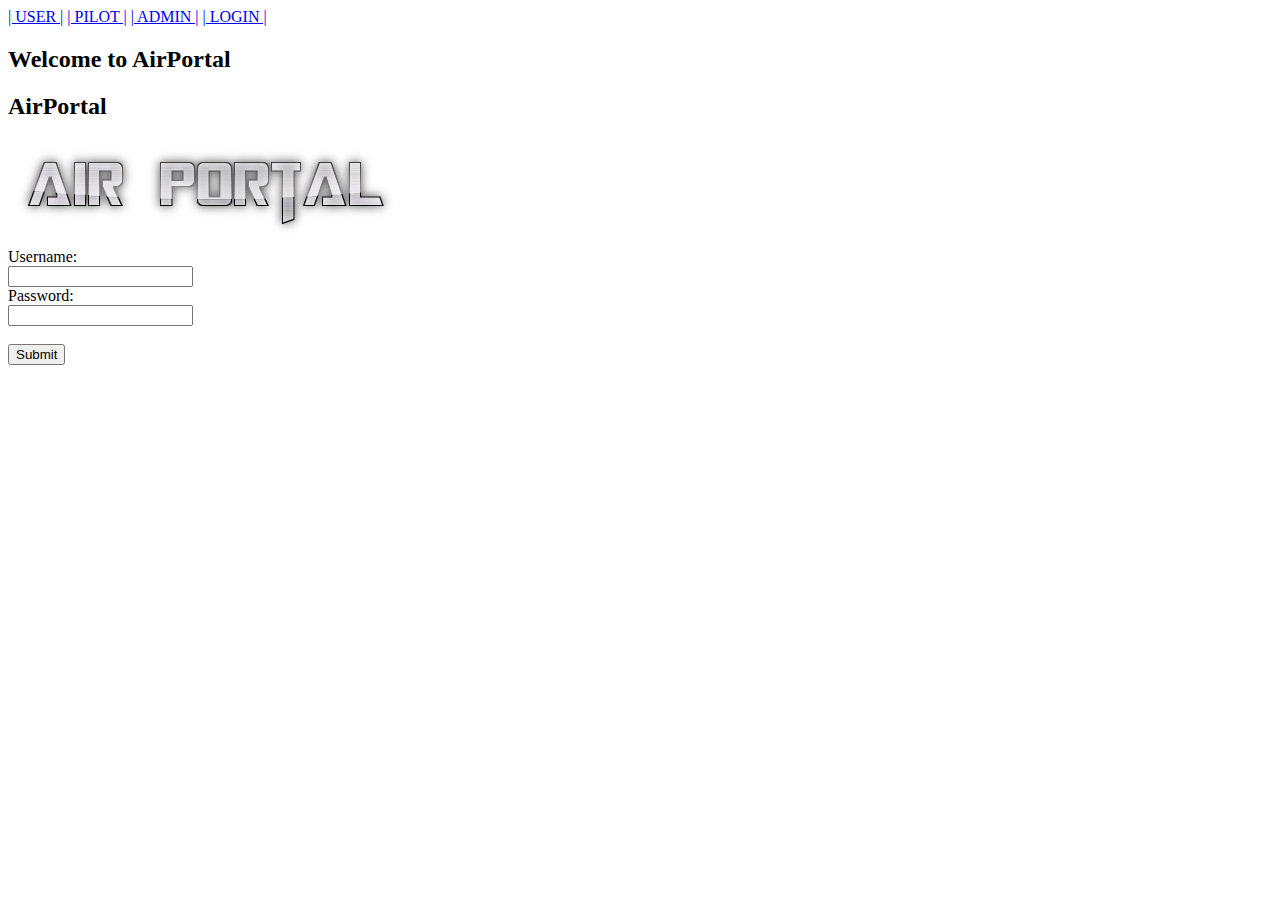
<file: Project1-Backend/src/main/FrontEnd/HTML/index.html>
<!DOCTYPE html>
<html lang="en">
<head>
    <nav>
        <a href="./UserPortal/UserPortal.html">| USER |</a>
        <a href="./PilotPortal/PilotPortal.html">| PILOT |</a>
        <a href="./AdminPortal/AdminPortal.html">| ADMIN |</a>
        <a href="./index.html">| LOGIN |</a>
    </nav>


    <link rel="stylesheet" href="../CSS/stylish.css">
    <meta charset="UTF-8">
    <meta http-equiv="X-UA-Compatible" content="IE=edge">
    <meta name="viewport" content="width=device-width, initial-scale=1.0">
    <title>Cool Title</title>
</head>
<body>
<!--<p><b>Hello World</b></p>-->

<h2>Welcome to AirPortal</h2>


<h2>AirPortal</h2>
<img src="img/AirPortalMetalGlow.png">

<form id="login">
    <label for="username">Username:</label><br>
    <input type="text" id="username" name="username" value=""><br>
    <label for="password">Password:</label><br>
    <input type="password" id="password" name="password" value=""><br><br>
    <input type="submit" value="Submit">
</form>
<script src="../JavaScript/UserJS/indexLogin.js"></script>

</body>
</html>
</file>
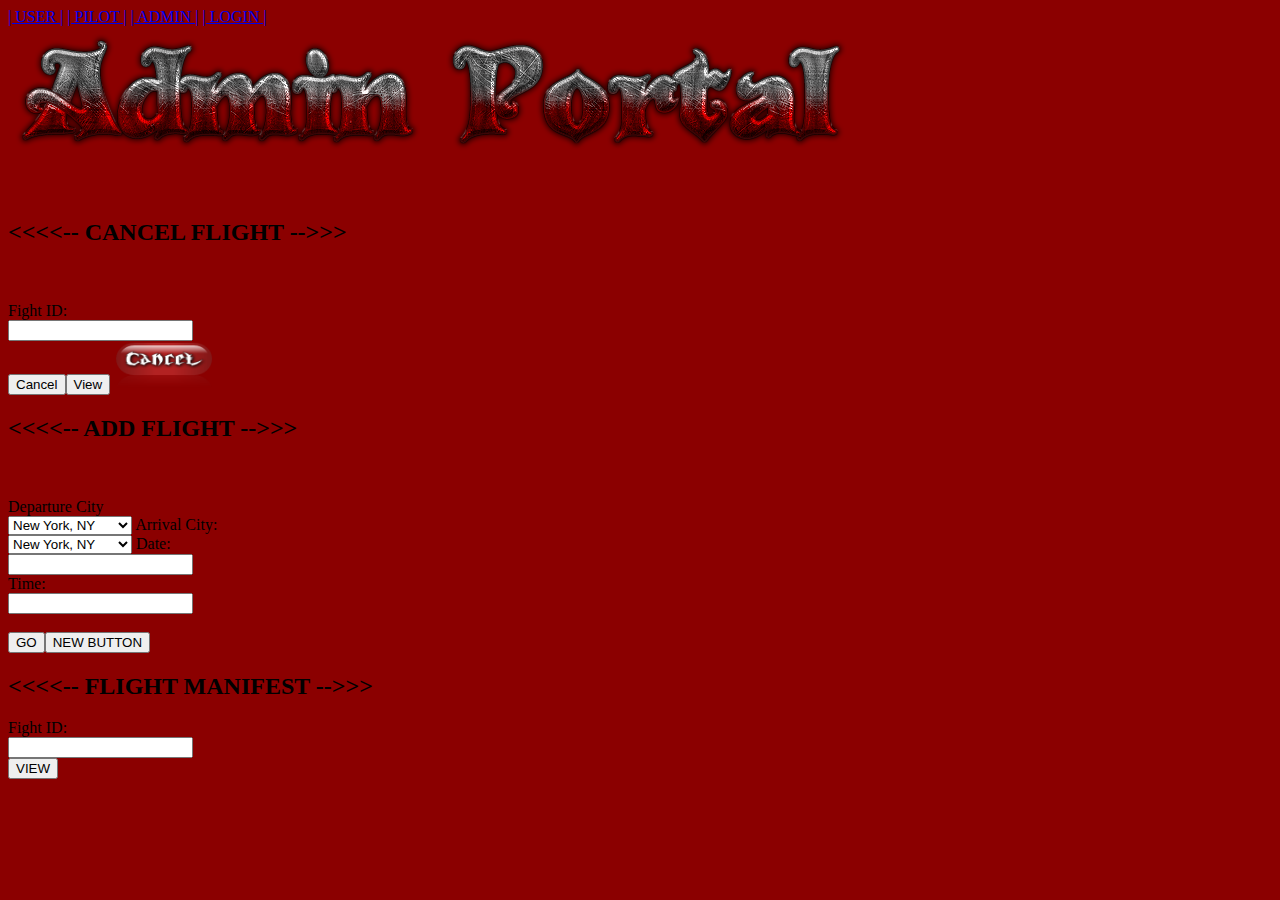
<file: Project1-Backend/src/main/FrontEnd/HTML/AdminPortal/AdminPortal.html>
<!DOCTYPE html>
<html lang="en">
<head>
    <link rel="stylesheet" href="../../CSS/stylish.css">
    <meta charset="UTF-8">
    <title>Title</title>
    <nav>
        <a href="../UserPortal/UserPortal.html">| USER |</a>
        <a href="../PilotPortal/PilotPortal.html">| PILOT |</a>
        <a href="./AdminPortal.html">| ADMIN |</a>
        <a href="../index.html">| LOGIN |</a>
    </nav>
</head>
<body style="background-color: darkred" class="admin">
<img src="../img/AdminPortalDippedRed.png"><br><br><br>

<h2><<<<-- CANCEL FLIGHT -->>></h2><br><br>

<form id="cancel_flight">
    <label for="cancel_flightID">Fight ID:</label><br>
    <input type="text" id="cancel_flightID" name="cancel_flightID" value=""><br>
    <input type="submit" value="Cancel"><input type="submit" value="View"> <!--ADD VIEW FUNCTION JavaScript-->
    <input type="image" src="../img/CancelButton.png" name="cancel" width="100" height="48" alt="cancel"/>
</form>

<h2><<<<-- ADD FLIGHT -->>></h2>

<form id="add_flight"><br><br>
    <label for="departureCity">Departure City</label><br>
    <select name = "departureCity" id="departureCity">
        <option value=NewYork>New York, NY</option>
        <option value=LosAngeles>Los Angeles, CA</option>
        <option value=Chicago>Chicago, IL</option>
        <option value=Houston>Houston, TX</option>
        <option value=Phoenix>Phoenix, AZ</option>
        <option value=Philadelphia>Philadelphia, PA</option>
        <option value=SanAntonio>San Antonio, TX</option>
        <option value=SanDiego>San Diego, CA</option>
        <option value=Dallas>Dallas, TX</option>
        <option value=SanJose>San Jose, CA</option>
        <option value=Portland>Portland, OR</option>
        <option value=CedarRapids>Cedar Rapids, IA</option>
    </select>

    <label for="arrivalCity">Arrival City:</label><br>
    <select name = "arrivalCity" id="arrivalCity">
        <option value=NewYork>New York, NY</option>
        <option value=LosAngeles>Los Angeles, CA</option>
        <option value=Chicago>Chicago, IL</option>
        <option value=Houston>Houston, TX</option>
        <option value=Phoenix>Phoenix, AZ</option>
        <option value=Philadelphia>Philadelphia, PA</option>
        <option value=SanAntonio>San Antonio, TX</option>
        <option value=SanDiego>San Diego, CA</option>
        <option value=Dallas>Dallas, TX</option>
        <option value=SanJose>San Jose, CA</option>
        <option value=Portland>Portland, OR</option>
        <option value=CedarRapids>Cedar Rapids, IA</option>
    </select>
    <label for="flightDate">Date:</label><br>

    <input type="text" id="flightDate" name="flightDate" value=""><br>
    <label for="flightTime">Time:</label><br>
    <input type="text" id="flightTime" name="flightTime" value=""><br><br>
    <input type="submit" value="GO"><button img="../img/CancelButton.png">NEW BUTTON</button>

</form>

<h2><<<<-- FLIGHT MANIFEST -->>></h2>

<form id="admin_flight_manifest">
    <label for="manifest_flightID">Fight ID:</label><br>
    <input type="text" id="manifest_flightID" name="manifest_flightID"><br>
    <input type="submit" value="VIEW"> <!--ADD VIEW FUNCTION  ====> send to ADMIN_MANIFEST.html-->
</form>

<script src="../../JavaScript/AdminJS/adminPortalCancelFlight.js"></script>
<script src="../../JavaScript/AdminJS/adminPortalAddFlight.js"></script>
<script src="../../JavaScript/AdminJS/adminPortalFlightManifest.js"></script>

</body>
</html>
</file>
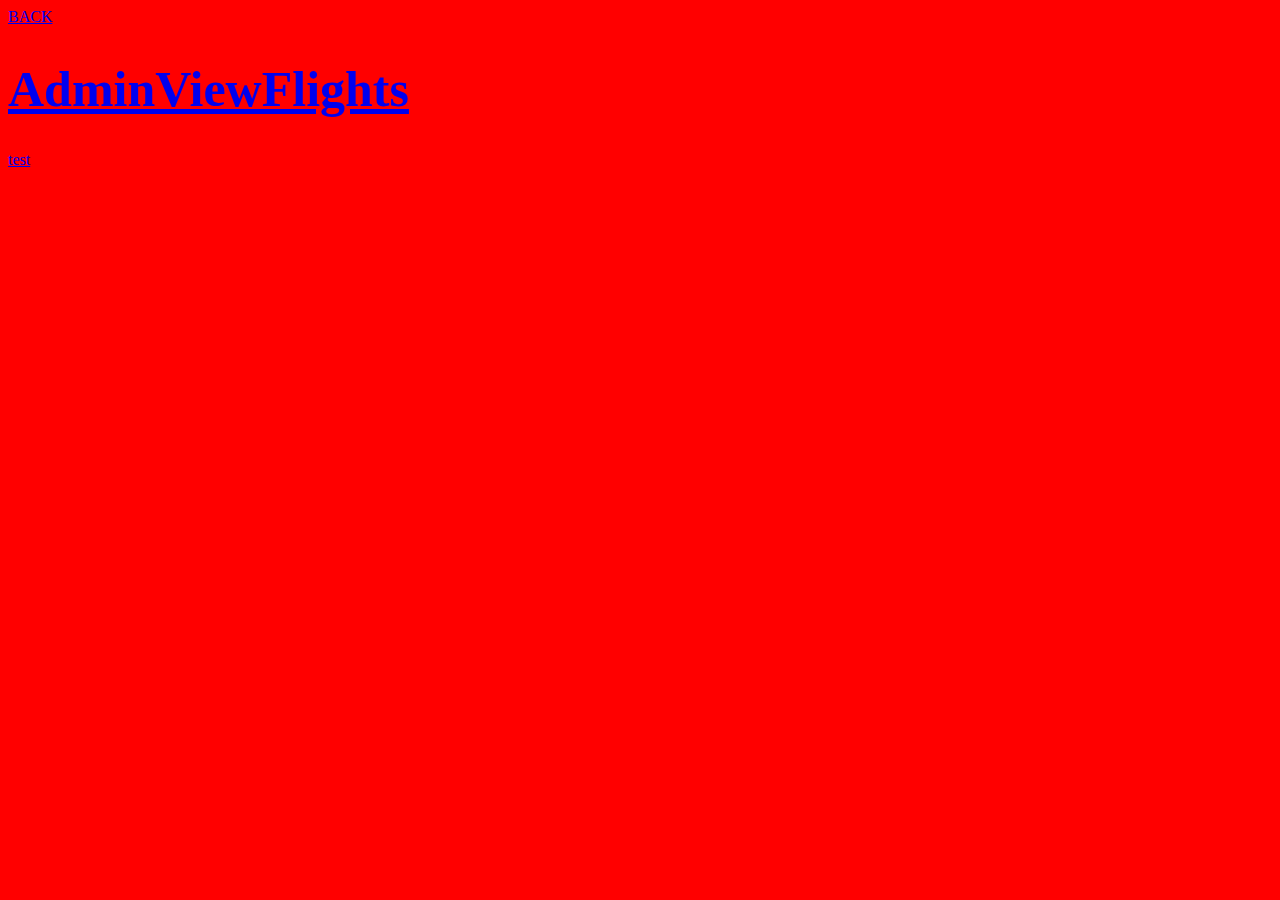
<file: Project1-Backend/src/main/FrontEnd/HTML/AdminPortal/AdminViewFlights.html>
<!DOCTYPE html>
<html lang="en">
<head>
    <a href="./AdminPortal.html">BACK</link>
    <link rel="stylesheet" href="../../CSS/stylish.css">
    <meta charset="UTF-8">
    <title>Title</title>
    <!--navbar ADMIN_PORTAL-->
    <h1>AdminViewFlights</h1>
<!--    no form needed... just needs a table to put the list of flights-->
    <span id="view_flights"></span>

</head>
<body class="admin" id="test">
test
</body>
</html>
</file>
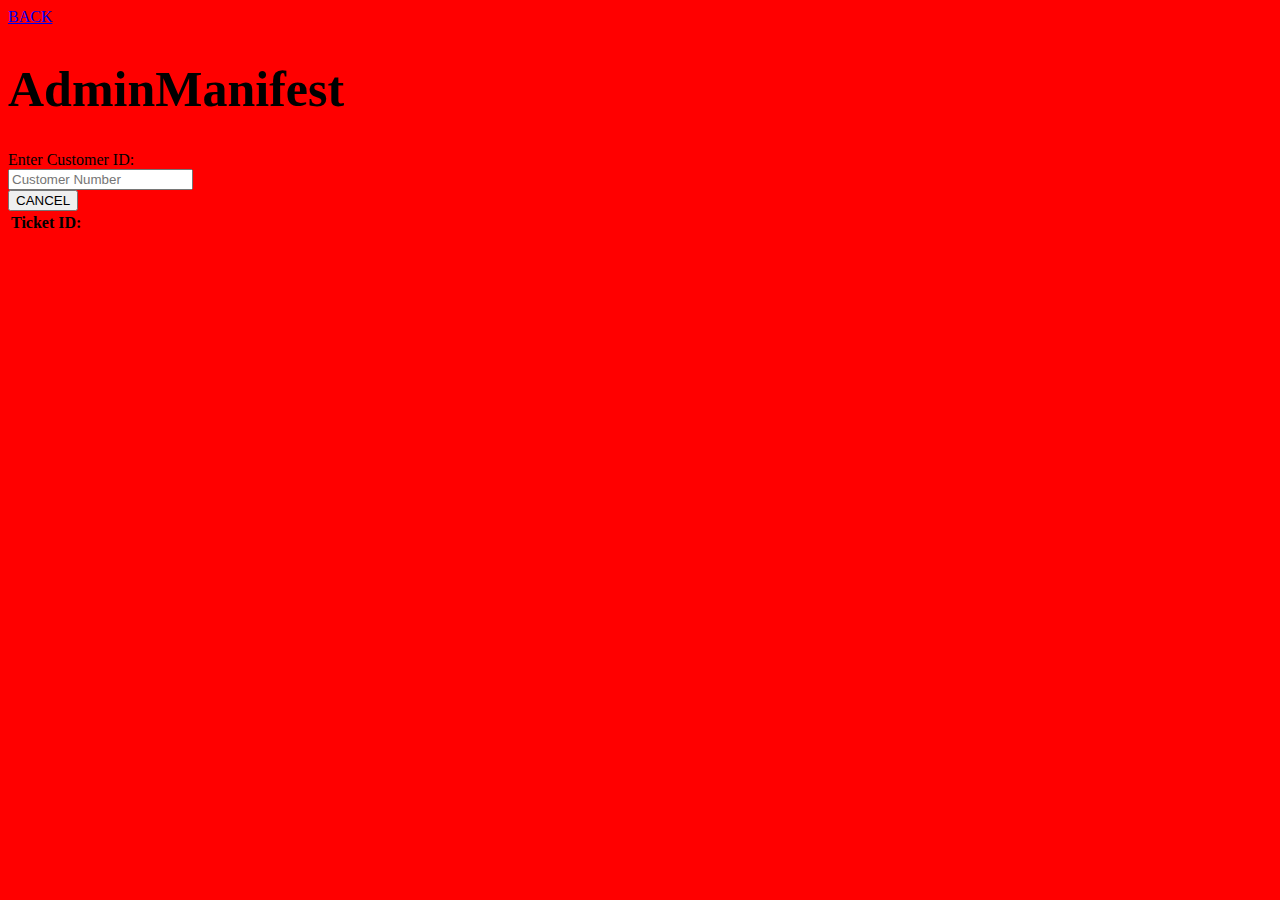
<file: Project1-Backend/src/main/FrontEnd/HTML/AdminPortal/AdminViewManifest.html>
<!DOCTYPE html>
<html lang="en">
<head class="red">
    <a href="./AdminPortal.html">BACK</a>
    <link rel="stylesheet" href="../../CSS/stylish.css">
    <meta charset="UTF-8">
    <title>Title</title>
    <h1>AdminManifest</h1>
</head>
<body class="admin">
<form id="delete_customer">
    <label for="customer_id">Enter Customer ID:</label><br>
    <input type="text" id="customer_id" name="customer_id" value="" placeholder="Customer Number"><br>
    <input type="submit" value="CANCEL"></form>
<!--    View a list of customers-->
<span id="manifest_customer_list"></span>

<!--add table if time allows-->
<table id="adminPassengerManifest">
    <tr>
        <th>Ticket ID:</th>
    </tr>
</table>

<script src="../../JavaScript/AdminJS/adminManifestCancelUser.js"></script>
</body>
</html>
</file>
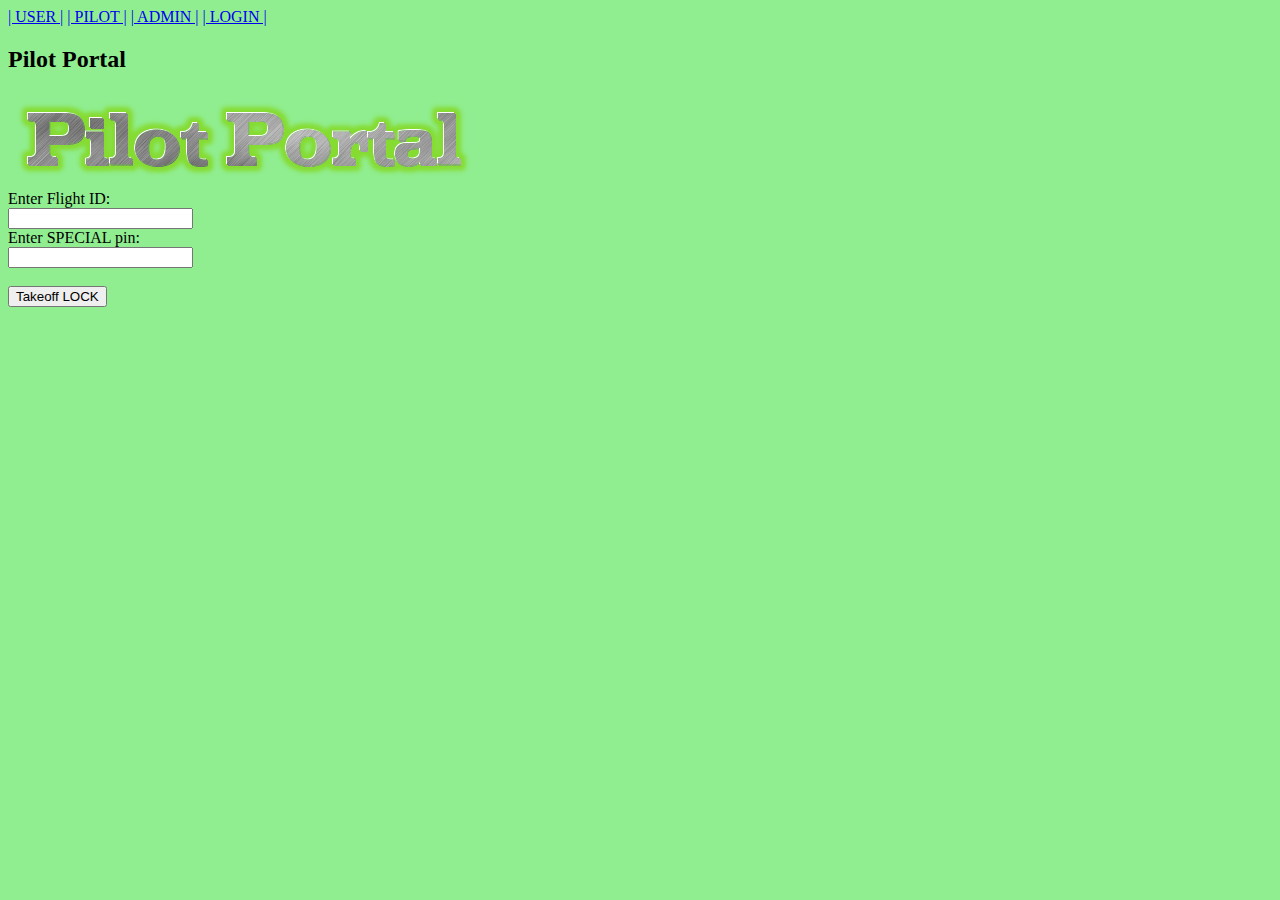
<file: Project1-Backend/src/main/FrontEnd/HTML/PilotPortal/PilotPortal.html>
<!DOCTYPE html>
<html lang="en">
<head>
    <nav>
        <a href="../UserPortal/UserPortal.html">| USER |</a>
        <a href="./PilotPortal.html">| PILOT |</a>
        <a href="../AdminPortal/AdminPortal.html">| ADMIN |</a>
        <a href="../index.html">| LOGIN |</a>
    </nav>
    <link rel="stylesheet" href="../../CSS/stylish.css">
    <meta charset="UTF-8">
    <title>Title</title>
</head>
<body style="background-color: lightgreen">
<h2>Pilot Portal</h2>
<img src="../img/PilotPortalGreenGlowMetal.png">
<form action="POST" id="takeoff_lock">
    <label for="flightID">Enter Flight ID:</label><br>
    <input type="text" id="flightID" name="flightID"><br>
    <label for="specialPin">Enter SPECIAL pin:</label><br>
    <input type="password" id="specialPin" name="specialPin"><br><br>
    <input type="submit" value="Takeoff LOCK">

</form>
<script src="../../JavaScript/PilotJS/pilotTakeoffLock.js"></script>

</body>
</html>
</file>
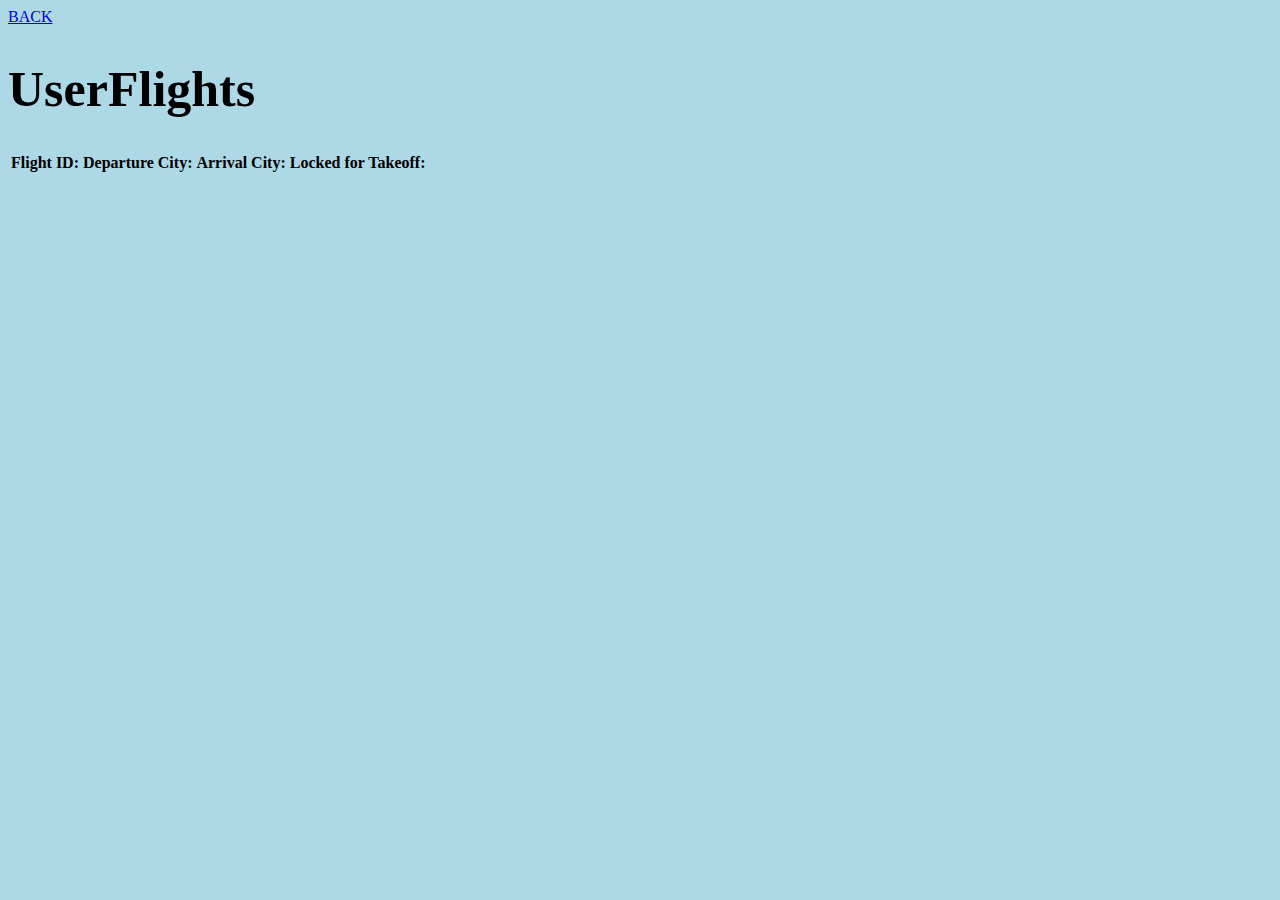
<file: Project1-Backend/src/main/FrontEnd/HTML/UserPortal/UserFlights.html>
<!DOCTYPE html>
<html lang="en">
<head>
    <a href="./UserPortal.html">BACK</a>
    <link rel="stylesheet" href="../../CSS/stylish.css">
    <meta charset="UTF-8">
    <title>Title</title>
</head>
<h1>UserFlights</h1>
<body style="background-color: lightblue" class ="user">
<div id="userFlightSchedule"></div>
<!--put list of flights here-->
<table id="userFlightScheduleTable">
    <tr>
        <th>Flight ID:</th>
        <th>Departure City:</th>
        <th>Arrival City:</th>
        <th>Locked for Takeoff:</th>
    </tr>
</table>
<script src="../../JavaScript/UserJS/userViewFlights.js"></script>
</body>
</html>
</file>
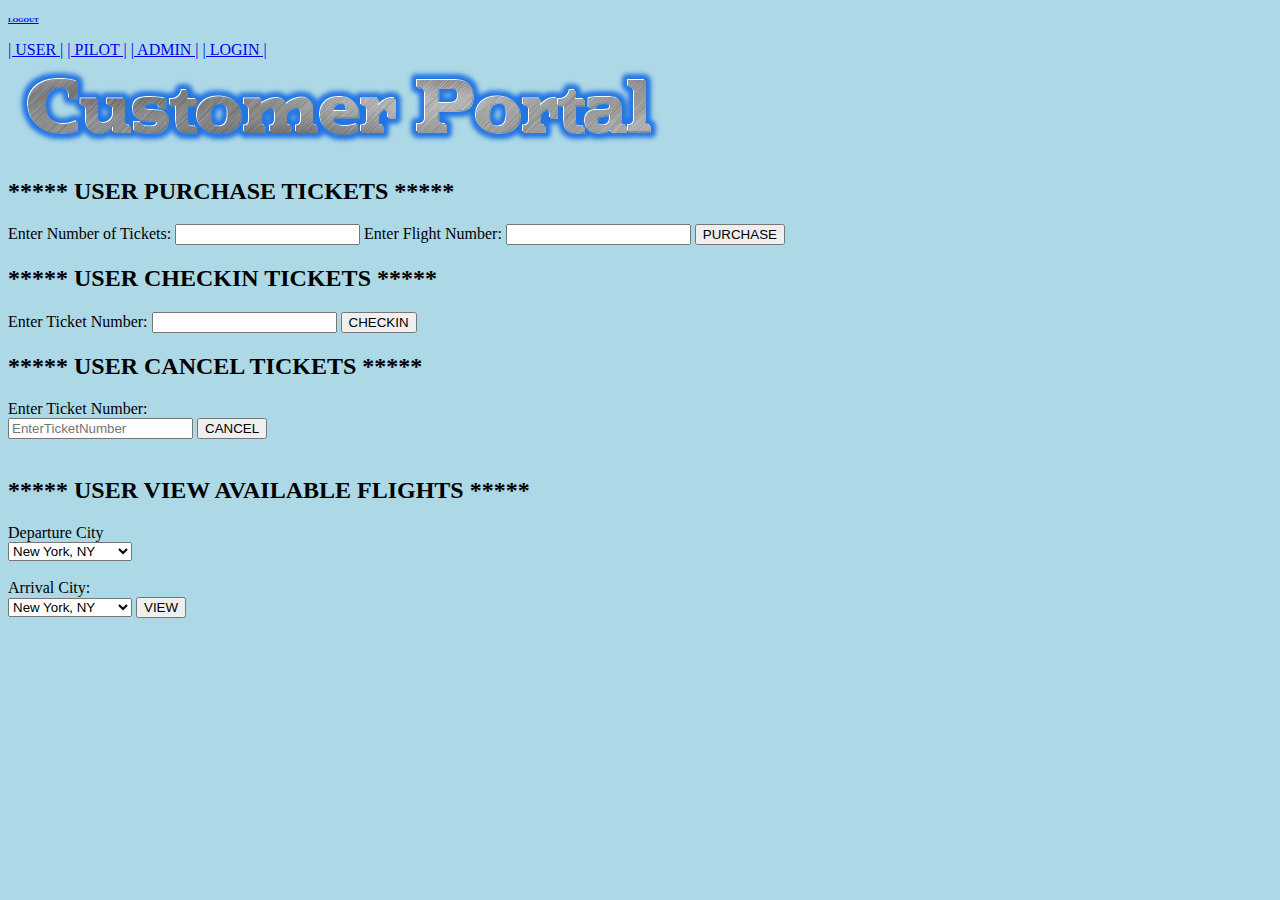
<file: Project1-Backend/src/main/FrontEnd/HTML/UserPortal/UserPortal.html>
<!DOCTYPE html>
<html lang="en">
<head>
    <h6><a href="../index.html">LOGOUT</a></h6>
    <nav>
        <a href="./UserPortal.html">| USER |</a>
        <a href="../PilotPortal/PilotPortal.html">| PILOT |</a>
        <a href="../AdminPortal/AdminPortal.html">| ADMIN |</a>
        <a href="../index.html">| LOGIN |</a>
    </nav>
    <link rel="stylesheet" href="../../CSS/stylish.css">
    <meta charset="UTF-8">
    <title>Title</title>
</head>
<body  class="user">
<img src="../img/CustomerPortalBlueGlowMetal.png"><br>

<h2>***** USER PURCHASE TICKETS *****</h2>
<form id="user_purchase_tickets">
    <label for="numberOfTickets">Enter Number of Tickets:</label>
    <input type="number" id="numberOfTickets" name="numberOfTickets">
    <label for="userFlightID">Enter Flight Number:</label>
    <input type="number" id="userFlightID" name="userFlightID">
    <button type="submit">PURCHASE</button>
</form>

<h2>***** USER CHECKIN TICKETS *****</h2>
<form id="user_checkin">
    <label for="checkin_ticket_id">Enter Ticket Number:</label>
    <input type="number" id="checkin_ticket_id" name="checkin_ticket_id">
    <button type="submit">CHECKIN</button>
</form>

<h2>***** USER CANCEL TICKETS *****</h2>
<form id="user_cancel_tickets">
    <label for="user_cancel_ticket_id">Enter Ticket Number:</label><br>
    <input type="text" id="user_cancel_ticket_id" name="user_cancel_ticket_id" placeholder="EnterTicketNumber">
    <input type="submit" value="CANCEL">
</form><br>

<h2>***** USER VIEW AVAILABLE FLIGHTS *****</h2>
<form id="user_view_flights">
    <label for="select_departureCity">Departure City</label><br>
    <select name = "select_departureCity" id="select_departureCity">
        <option value=NewYork>New York, NY</option>
        <option value=LosAngeles>Los Angeles, CA</option>
        <option value=Chicago>Chicago, IL</option>
        <option value=Houston>Houston, TX</option>
        <option value=Phoenix>Phoenix, AZ</option>
        <option value=Philadelphia>Philadelphia, PA</option>
        <option value=SanAntonio>San Antonio, TX</option>
        <option value=SanDiego>San Diego, CA</option>
        <option value=Dallas>Dallas, TX</option>
        <option value=SanJose>San Jose, CA</option>
        <option value=Portland>Portland, OR</option>
        <option value=CedarRapids>Cedar Rapids, IA</option>
    </select><br><br>

    <label for="select_arrivalCity">Arrival City:</label><br>
    <select name = "select_arrivalCity" id="select_arrivalCity">
        <option value=NewYork>New York, NY</option>
        <option value=LosAngeles>Los Angeles, CA</option>
        <option value=Chicago>Chicago, IL</option>
        <option value=Houston>Houston, TX</option>
        <option value=Phoenix>Phoenix, AZ</option>
        <option value=Philadelphia>Philadelphia, PA</option>
        <option value=SanAntonio>San Antonio, TX</option>
        <option value=SanDiego>San Diego, CA</option>
        <option value=Dallas>Dallas, TX</option>
        <option value=SanJose>San Jose, CA</option>
        <option value=Portland>Portland, OR</option>
        <option value=CedarRapids>Cedar Rapids, IA</option>
    </select>
    <input type="submit" value="VIEW">
</form>
<script src="../../JavaScript/UserJS/userPortalBuyTicket.js"></script>
<script src="../../JavaScript/UserJS/userPortalCheckin.js"></script>
<script src="../../JavaScript/UserJS/userPortalCancelTicket.js"></script>
<script src="../../JavaScript/UserJS/userPortalViewFlights.js"></script>
</body>
</html>
</file>
<file: Project1-Backend/src/main/FrontEnd/CSS/stylish.css>
.red {
   color: red;
}
.thick { /* class="thick" */
   font-size:20px;
}
.green { /* sets the class = "green" to have this style, multiple classes OK */
   color:green; /* text color */
}
.admin{ /* sets the class="admin" to have this style */
    background-color:red;
}
#test{ /* sets the id="test" to have this style */
    color:red;
}
.pilot{
    background-color:lightgreen;
}
.user{
    background-color:lightblue;
}
.button{

}
.dragon{
    /*font-family: Brush Script MT; */
    /*font-family: Monaco; */
    font-family: Fantasy;
    color:lightblue;
}
h1{
font-size: 50px;
}

h6{
font-size: 7px;
}
</file>
